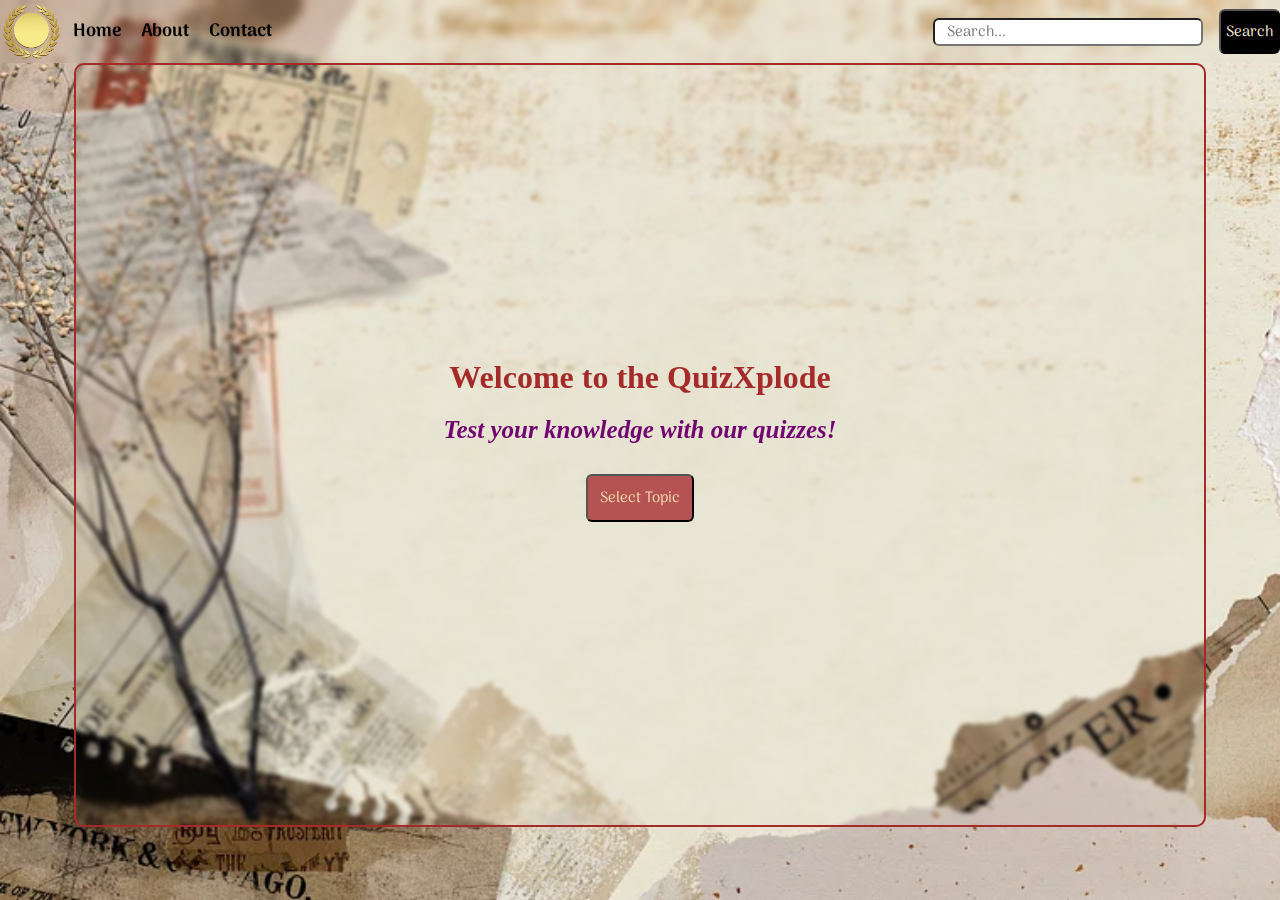
<file: index.html>
<!DOCTYPE html>
<html lang="en">
<head>
    <meta charset="UTF-8">
    <meta name="viewport" content="width=device-width, initial-scale=1.0">
    <title>QuizXplode</title>
    <link rel="stylesheet" href="styles.css">
</head>
<body>
    
    <header>
        <nav>
            <div class="logo">
                <img src="golden-logo-template-free-png.webp">
            </div>
            <ul>
                <li><a href="index.html">Home</a></li>
                <li><a href="abouts.html">About</a></li>
                <li><a href="contact.html">Contact</a></li>
            </ul>
            <div class="search">
                
                <input type="text" id="searchInput" placeholder="Search...">
                <button id="searchButton">Search</button>
                
            </div>
            
        </nav>
    </header>
    <main>
        <div class="container">
            <h1>Welcome to the QuizXplode</h1>
            <p>Test your knowledge with our quizzes!</p>
            <button><a class="btn" href="topics.html">Select Topic</a></button>
            
        </div>
    </main>
    
   <script src="search.js"></script>
</body>
</html>
</file>
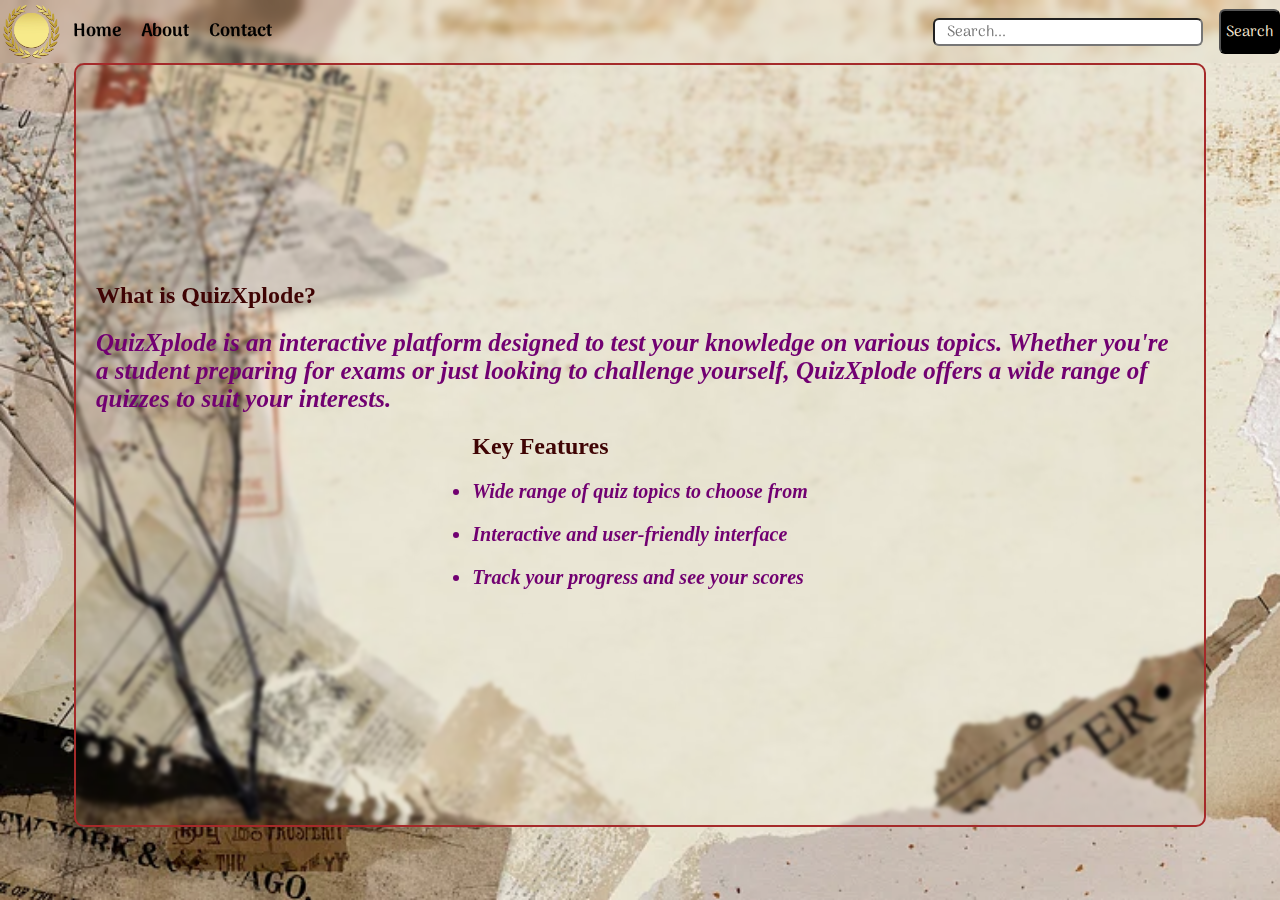
<file: abouts.html>
<!DOCTYPE html>
<html lang="en">
<head>
    <meta charset="UTF-8">
    <meta name="viewport" content="width=device-width, initial-scale=1.0">
    <title>QuizXplode</title>
    <link rel="stylesheet" href="styles.css">
</head>
<body>
    
    <header>
        <nav>
            <div class="logo">
                <img src="golden-logo-template-free-png.webp">
            </div>
            <ul>
                <li><a href="index.html">Home</a></li>
                <li><a href="abouts.html">About</a></li>
                <li><a href="contact.html">Contact</a></li>
            </ul>
            <div class="search">
                
                <input type="text" id="searchInput" placeholder="Search...">
                <button id="searchButton">Search</button>
                
            </div>
            
        </nav>
    </header>
    <main>
        <div class="container">
        <section class="about-section">
            <h2>What is QuizXplode?</h2>
            <p>QuizXplode is an interactive platform designed to test your knowledge on various topics. Whether you're a student preparing for exams or just looking to challenge yourself, QuizXplode offers a wide range of quizzes to suit your interests.</p>
        </section>

        <section class="features-section">
            <h2>Key Features</h2>
            <ul>
                <li>Wide range of quiz topics to choose from</li>
                <li>Interactive and user-friendly interface</li>
                <li>Track your progress and see your scores</li>
                
            </ul>
        </section>
    </div>
    </main>
    
   <script src="search.js"></script>
</body>
</html>
</file>
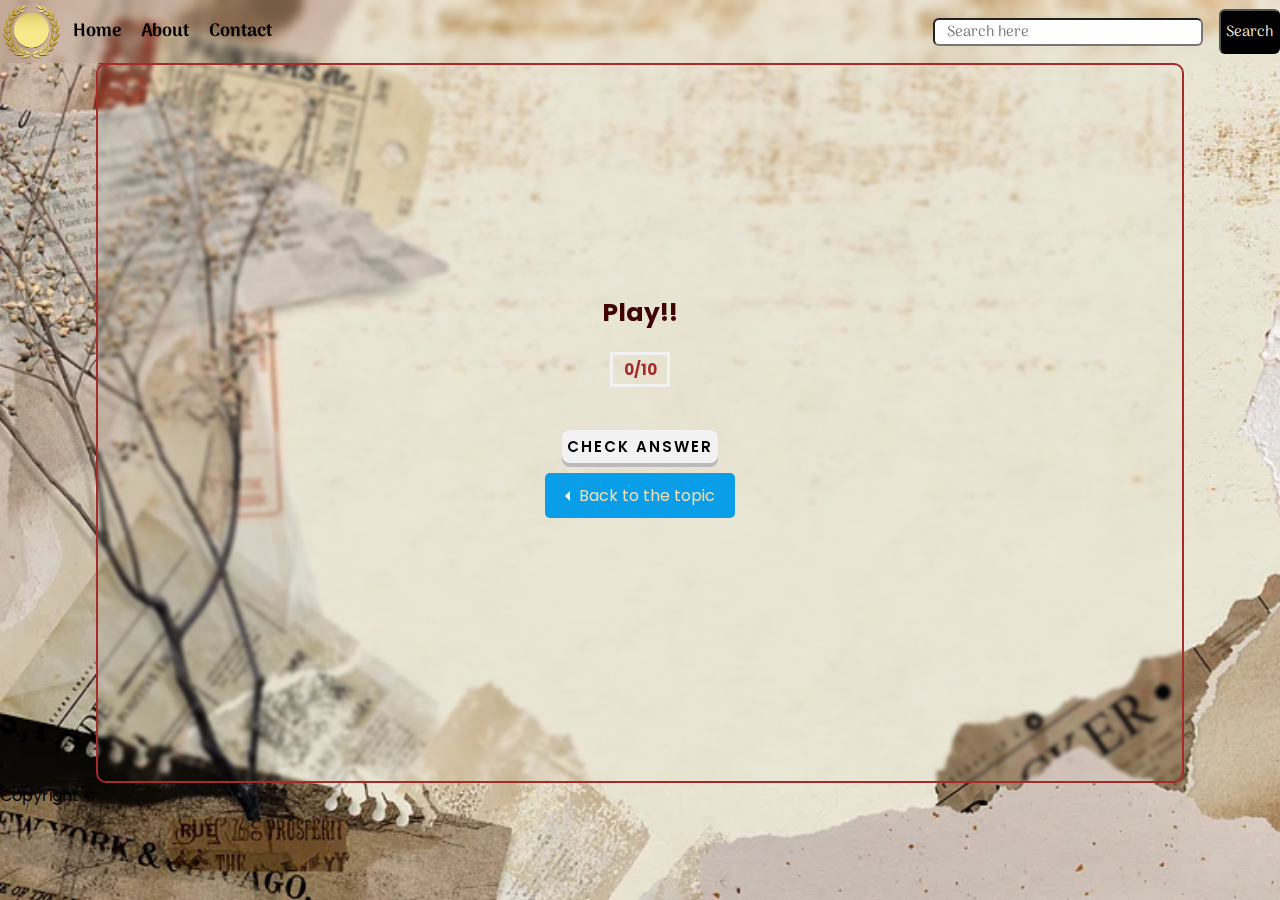
<file: animal.html>
<!DOCTYPE html>
<html lang="en">
<head>
    <meta charset="UTF-8">
    <meta http-equiv="X-UA-Compatible" content="IE=edge">
    <meta name="viewport" content="width=device-width, initial-scale=1.0">
    <title>QuizXplode</title>
    
    <link rel = "stylesheet" href = "styles.css">
    <link rel="stylesheet" href="animal.css">
</head>
<body>
    <header>
        <nav>
            <div class="logo">
                <img src="golden-logo-template-free-png.webp">
            </div>
            <ul>
                <li><a href="index.html">Home</a></li>
                <li><a href="abouts.html">About</a></li>
                <li><a href="contact.html">Contact</a></li>
            </ul>
            <div class="search">
                <input type="text" placeholder="Search here">

                <button class="btn">Search</button>
            </div>
            
        </nav>
    </header>
    <main>
        <div class="container">
        <div class = "wrapper">
            <div class = "quiz-container">
                <div class = "quiz-head">
                    <h2 class = "quiz-title">Play!!</h2>
                    <div class = "quiz-score flex">
                        <span id = "correct-score"></span>/<span id = "total-question"></span>
                    </div>
                </div>
                <div class = "quiz-body">
                    <h2 class = "quiz-question" id = "question"><!--What is the full form of HTTP? --></h2>
                    <ul class = "quiz-options">
                        <!-- <li>1. Hyper text transfer package</li>
                        <li>2. Hyper text transfer protocol</li>
                        <li>3. Hyphenation text test program</li>
                        <li>4. None of the above</li> -->
                    </ul>
                    <div id = "result">
                    </div>
                </div>
                <div class = "quiz-foot">
                    <button type = "button" id = "check-answer">Check Answer</button>
                    <button type = "button" id = "play-again">Play Again!</button>
                </div>
                <div class="back">
                    <a href="topics.html" class="back-button"><span class="arrow"></span> Back to the topic</a>
                </div>
            </div>
        </div>
    </div>
    </main>
        <footer class="flex-all-centre">
            <p>Copyright &copy; </p>
        </footer>
    



    <script src = "animal.js"></script>
</body>
</html>
</file>
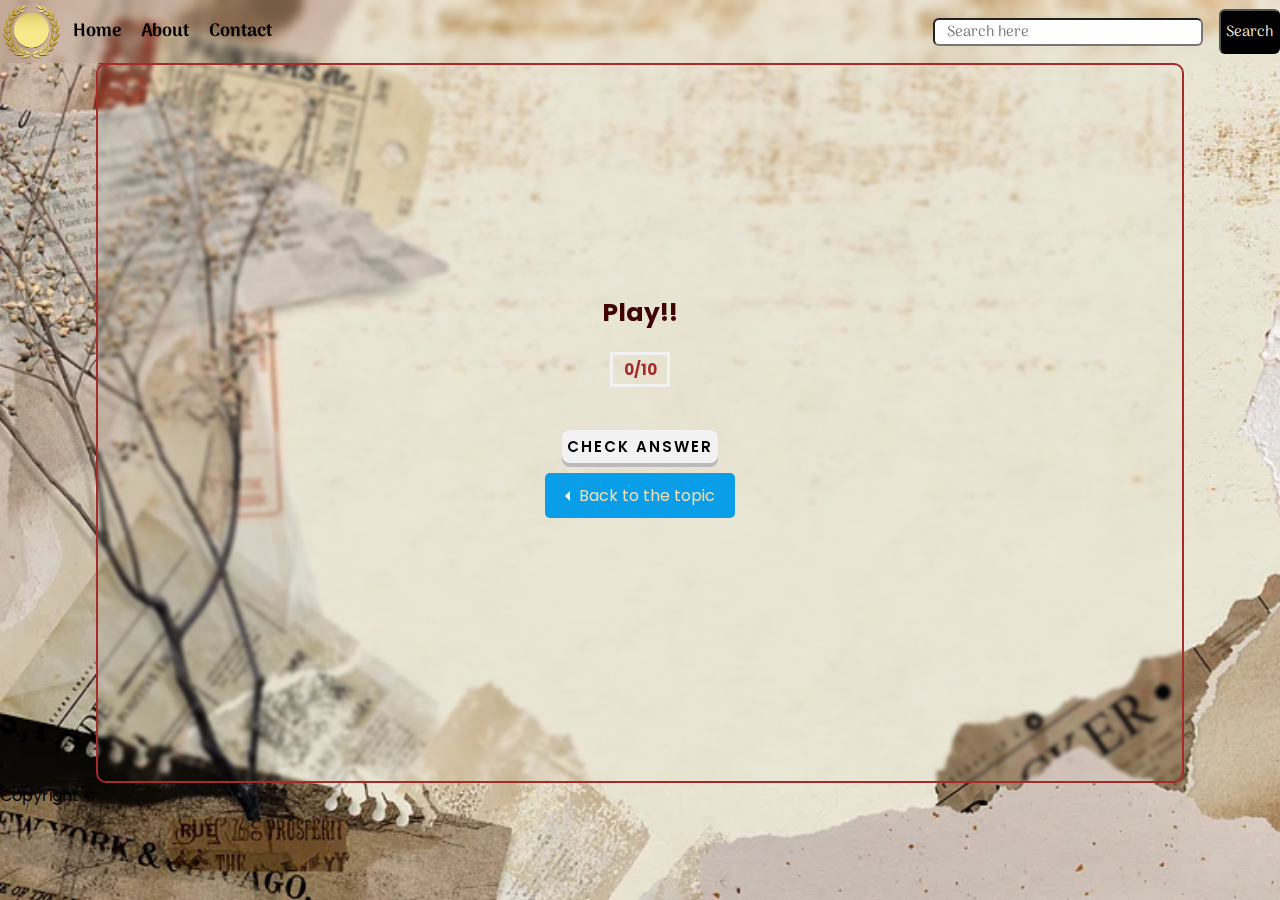
<file: cartoon.html>
<!DOCTYPE html>
<html lang="en">
<head>
    <meta charset="UTF-8">
    <meta http-equiv="X-UA-Compatible" content="IE=edge">
    <meta name="viewport" content="width=device-width, initial-scale=1.0">
    <title>QuizXplode</title>
    
    <link rel = "stylesheet" href = "styles.css">
    <link rel="stylesheet" href="cartoon.css">
</head>
<body>
    <header>
        <nav>
            <div class="logo">
                <img src="golden-logo-template-free-png.webp">
            </div>
            <ul>
                <li><a href="index.html">Home</a></li>
                <li><a href="abouts.html">About</a></li>
                <li><a href="contact.html">Contact</a></li>
            </ul>
            <div class="search">
                <input type="text" placeholder="Search here">

                <button class="btn">Search</button>
            </div>
            
        </nav>
    </header>
    <main>
        <div class="container">
        <div class = "wrapper">
            <div class = "quiz-container">
                <div class = "quiz-head">
                    <h2 class = "quiz-title">Play!!</h2>
                    <div class = "quiz-score flex">
                        <span id = "correct-score"></span>/<span id = "total-question"></span>
                    </div>
                </div>
                <div class = "quiz-body">
                    <h2 class = "quiz-question" id = "question"><!--What is the full form of HTTP? --></h2>
                    <ul class = "quiz-options">
                        <!-- <li>1. Hyper text transfer package</li>
                        <li>2. Hyper text transfer protocol</li>
                        <li>3. Hyphenation text test program</li>
                        <li>4. None of the above</li> -->
                    </ul>
                    <div id = "result">
                    </div>
                </div>
                <div class = "quiz-foot">
                    <button type = "button" id = "check-answer">Check Answer</button>
                    <button type = "button" id = "play-again">Play Again!</button>
                </div>
                <div class="back">
                    <a href="topics.html" class="back-button"><span class="arrow"></span> Back to the topic</a>
                </div>
            </div>
        </div>
    </div>
    </main>
        <footer class="flex-all-centre">
            <p>Copyright &copy; </p>
        </footer>
    



    <script src = "cartoon.js"></script>
</body>
</html>
</file>
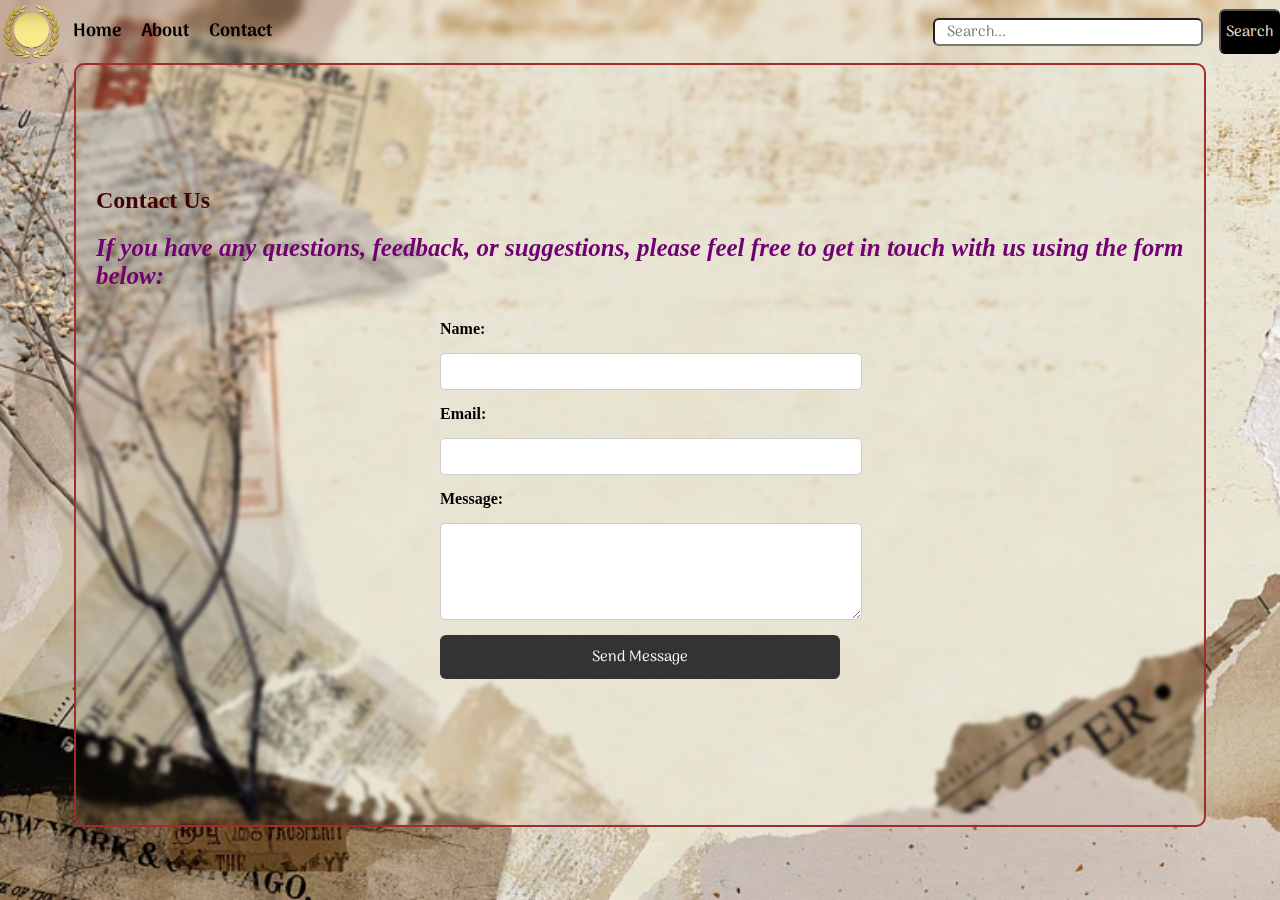
<file: contact.html>
<!DOCTYPE html>
<html lang="en">
<head>
    <meta charset="UTF-8">
    <meta name="viewport" content="width=device-width, initial-scale=1.0">
    <title>QuizXplode</title>
    <link rel="stylesheet" href="styles.css">
    <link rel="stylesheet" href="contact.css">
</head>
<body>
    
    <header>
        <nav>
            <div class="logo">
                <img src="golden-logo-template-free-png.webp">
            </div>
            <ul>
                <li><a href="index.html">Home</a></li>
                <li><a href="abouts.html">About</a></li>
                <li><a href="contact.html">Contact</a></li>
            </ul>
            <div class="search">
                
                <input type="text" id="searchInput" placeholder="Search...">
                <button id="searchButton">Search</button>
                
            </div>
            
        </nav>
    </header>
    <main>
        <div class="container">
            <section class="contact-section">
                

                <h2>Contact Us</h2>
                <p>If you have any questions, feedback, or suggestions, please feel free to get in touch with us using the form below:</p>
                <form id="contact-form">
                    <label for="name">Name:</label>
                    <input type="text" id="name" name="name" required>
    
                    <label for="email">Email:</label>
                    <input type="email" id="email" name="email" required>
    
                    <label for="message">Message:</label>
                    <textarea id="message" name="message" rows="5" required></textarea>
    
                    <button type="submit">Send Message</button>
                </form>
            </section>
            
        </div>
    </main>
    <script src="https://cdn.emailjs.com/dist/email.min.js"></script>
<script src="contact.js"></script>

   <script src="search.js"></script>
</body>
</html>
</file>
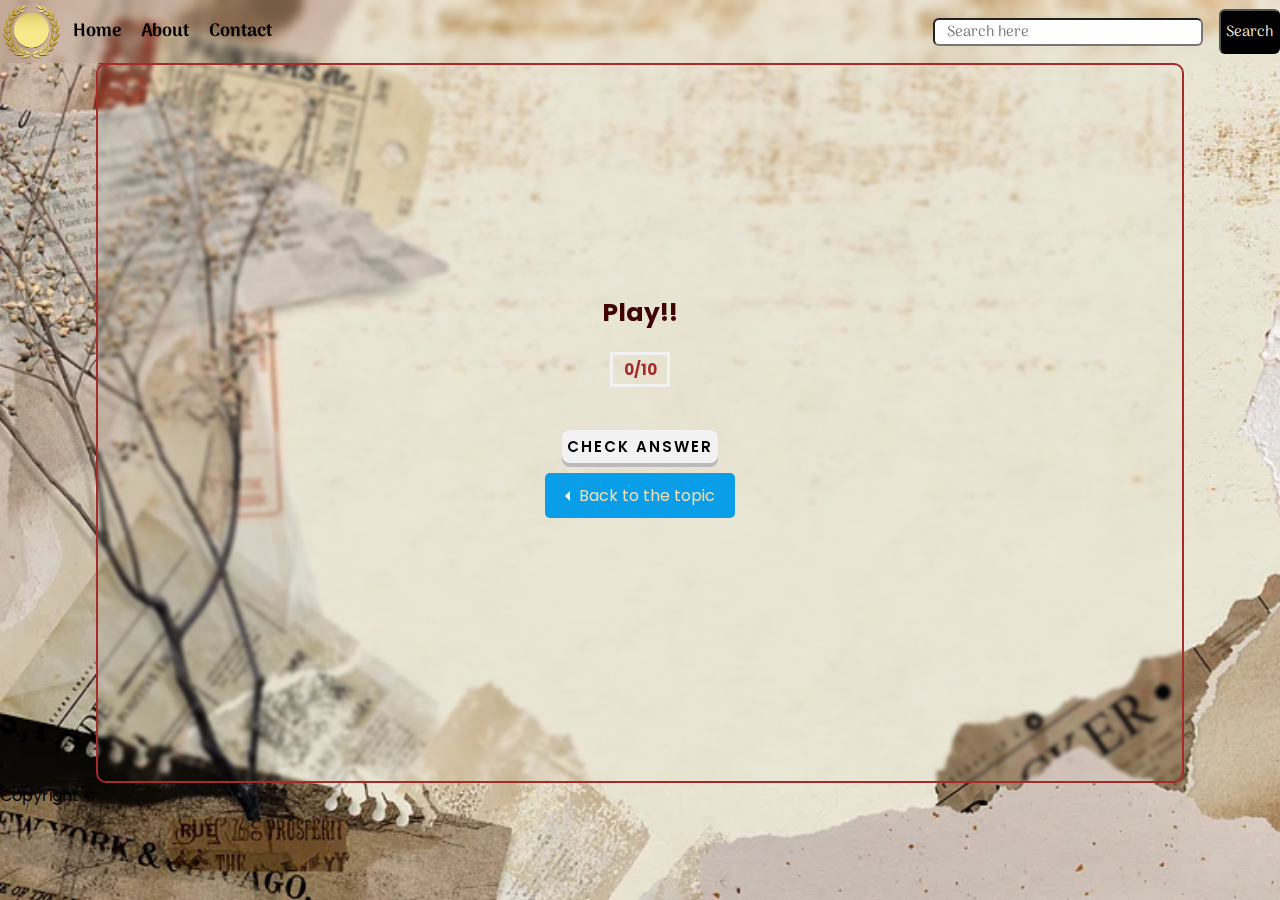
<file: gk.html>
<!DOCTYPE html>
<html lang="en">
<head>
    <meta charset="UTF-8">
    <meta http-equiv="X-UA-Compatible" content="IE=edge">
    <meta name="viewport" content="width=device-width, initial-scale=1.0">
    <title>QuizXplode</title>
    
    <link rel = "stylesheet" href = "styles.css">
    <link rel="stylesheet" href="gk.css">
</head>
<body>
    <header>
        <nav>
            <div class="logo">
                <img src="golden-logo-template-free-png.webp">
            </div>
            <ul>
                <li><a href="index.html">Home</a></li>
                <li><a href="abouts.html">About</a></li>
                <li><a href="contact.html">Contact</a></li>
            </ul>
            <div class="search">
                <input type="text" placeholder="Search here">

                <button class="btn">Search</button>
            </div>
            
        </nav>
    </header>
    <main>
        <div class="container">
        <div class = "wrapper">
            <div class = "quiz-container">
                <div class = "quiz-head">
                    <h2 class = "quiz-title">Play!!</h2>
                    <div class = "quiz-score flex">
                        <span id = "correct-score"></span>/<span id = "total-question"></span>
                    </div>
                </div>
                <div class = "quiz-body">
                    <h2 class = "quiz-question" id = "question"><!--What is the full form of HTTP? --></h2>
                    <ul class = "quiz-options">
                        <!-- <li>1. Hyper text transfer package</li>
                        <li>2. Hyper text transfer protocol</li>
                        <li>3. Hyphenation text test program</li>
                        <li>4. None of the above</li> -->
                    </ul>
                    <div id = "result">
                    </div>
                </div>
                <div class = "quiz-foot">
                    <button type = "button" id = "check-answer">Check Answer</button>
                    <button type = "button" id = "play-again">Play Again!</button>
                </div>
                <div class="back">
                    <a href="topics.html" class="back-button"><span class="arrow"></span> Back to the topic</a>
                </div>
            </div>
        </div>
    </div>
    </main>
        <footer class="flex-all-centre">
            <p>Copyright &copy; </p>
        </footer>
    



    <script src = "gk.js"></script>
</body>
</html>
</file>
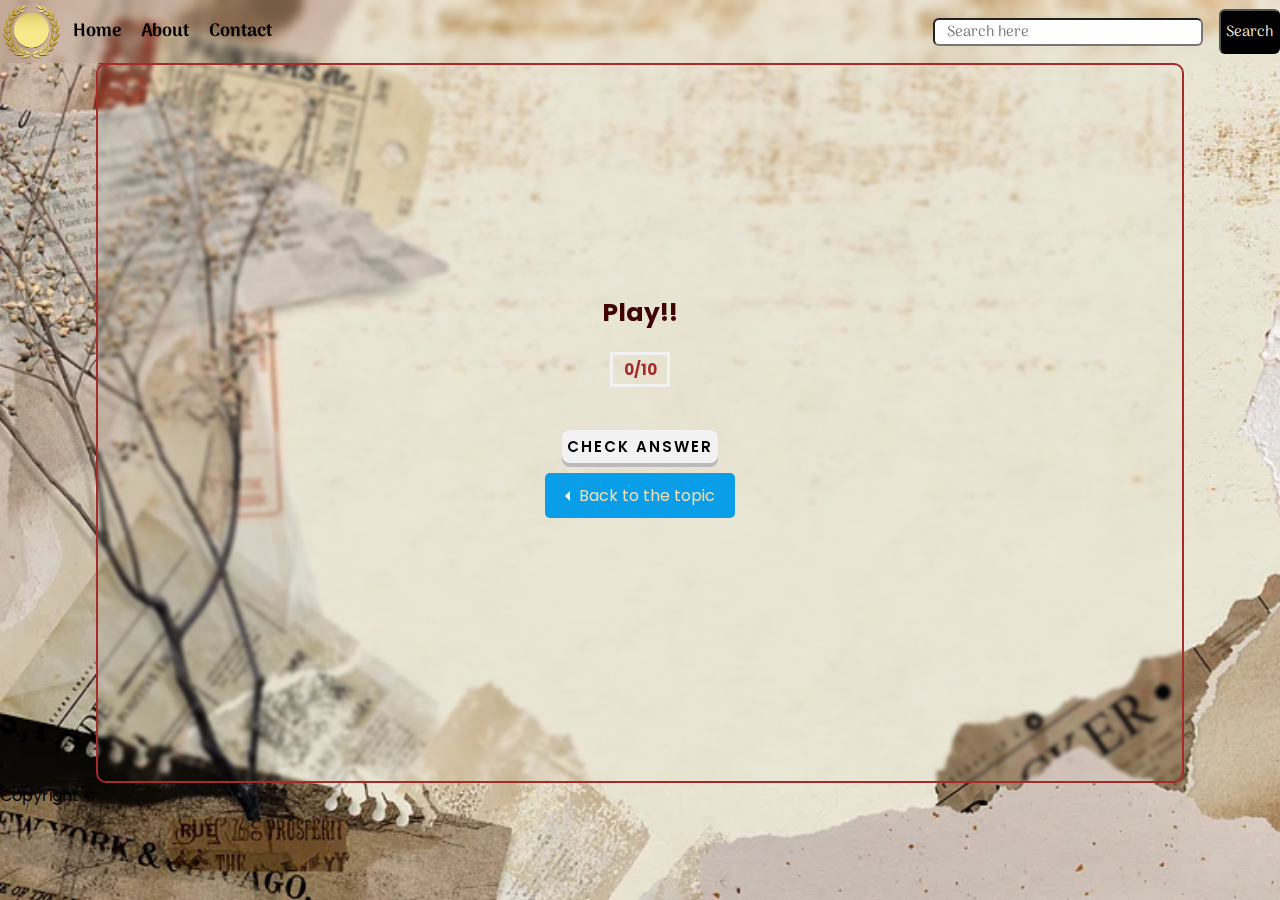
<file: history.html>
<!DOCTYPE html>
<html lang="en">
<head>
    <meta charset="UTF-8">
    <meta http-equiv="X-UA-Compatible" content="IE=edge">
    <meta name="viewport" content="width=device-width, initial-scale=1.0">
    <title>QuizXplode</title>
    
    <link rel = "stylesheet" href = "styles.css">
    <link rel="stylesheet" href="history.css">
</head>
<body>
    <header>
        <nav>
            <div class="logo">
                <img src="golden-logo-template-free-png.webp">
            </div>
            <ul>
                <li><a href="index.html">Home</a></li>
                <li><a href="abouts.html">About</a></li>
                <li><a href="contact.html">Contact</a></li>
            </ul>
            <div class="search">
                <input type="text" placeholder="Search here">

                <button class="btn">Search</button>
            </div>
            
        </nav>
    </header>
    <main>
        <div class="container">
        <div class = "wrapper">
            <div class = "quiz-container">
                <div class = "quiz-head">
                    <h2 class = "quiz-title">Play!!</h2>
                    <div class = "quiz-score flex">
                        <span id = "correct-score"></span>/<span id = "total-question"></span>
                    </div>
                </div>
                <div class = "quiz-body">
                    <h2 class = "quiz-question" id = "question"><!--What is the full form of HTTP? --></h2>
                    <ul class = "quiz-options">
                        <!-- <li>1. Hyper text transfer package</li>
                        <li>2. Hyper text transfer protocol</li>
                        <li>3. Hyphenation text test program</li>
                        <li>4. None of the above</li> -->
                    </ul>
                    <div id = "result">
                    </div>
                </div>
                <div class = "quiz-foot">
                    <button type = "button" id = "check-answer">Check Answer</button>
                    <button type = "button" id = "play-again">Play Again!</button>
                </div>
                <div class="back">
                    <a href="topics.html" class="back-button"><span class="arrow"></span> Back to the topic</a>
                </div>
            </div>
        </div>
    </div>
    </main>
        <footer class="flex-all-centre">
            <p>Copyright &copy; </p>
        </footer>
    



    <script src = "history.js"></script>
</body>
</html>
</file>
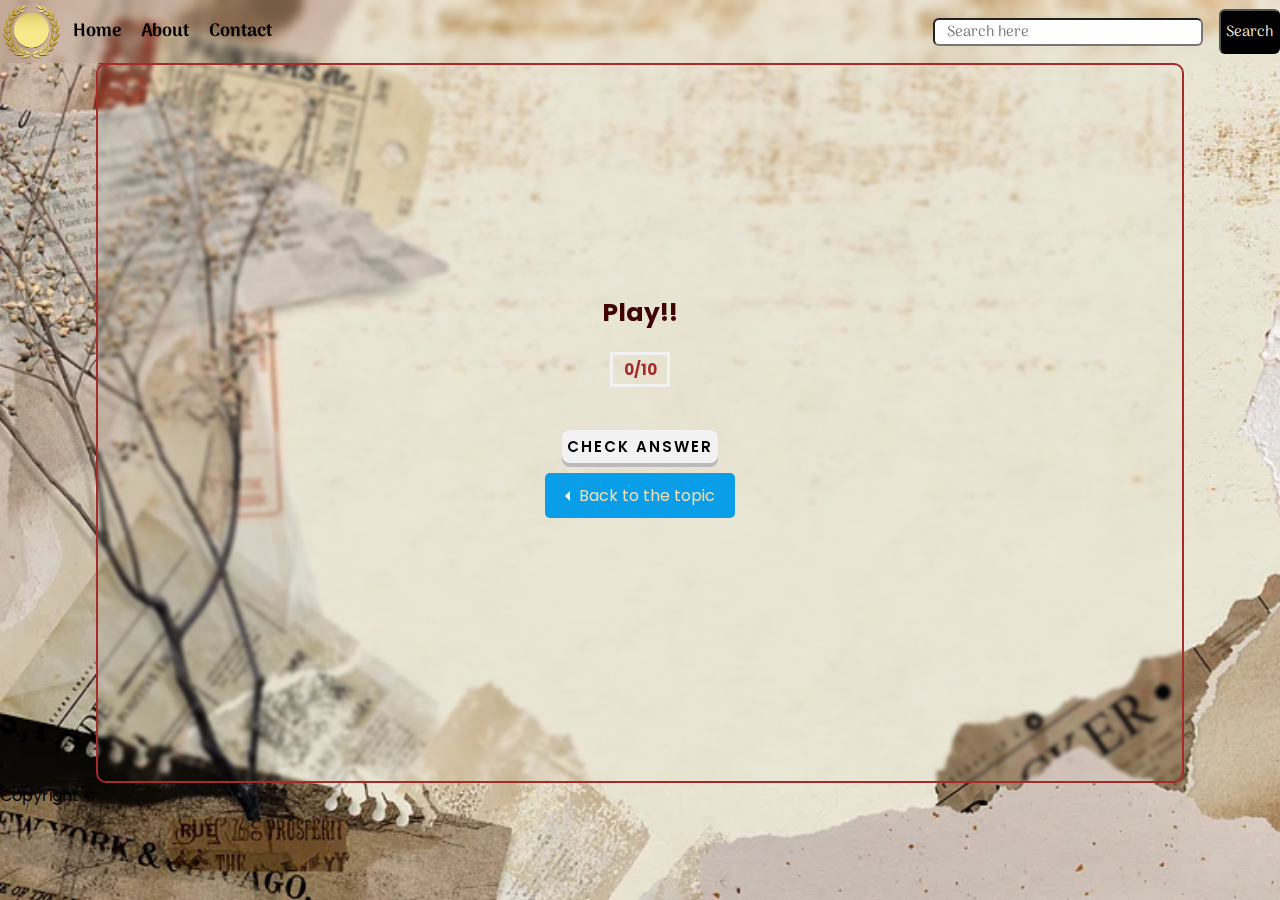
<file: science.html>
<!DOCTYPE html>
<html lang="en">
<head>
    <meta charset="UTF-8">
    <meta http-equiv="X-UA-Compatible" content="IE=edge">
    <meta name="viewport" content="width=device-width, initial-scale=1.0">
    <title>QuizXplode</title>
    
    <link rel = "stylesheet" href = "styles.css">
    <link rel="stylesheet" href="science.css">
</head>
<body>
    <header>
        <nav>
            <div class="logo">
                <img src="golden-logo-template-free-png.webp">
            </div>
            <ul>
                <li><a href="index.html">Home</a></li>
                <li><a href="abouts.html">About</a></li>
                <li><a href="contact.html">Contact</a></li>
            </ul>
            <div class="search">
                <input type="text" placeholder="Search here">

                <button class="btn">Search</button>
            </div>
            
        </nav>
    </header>
    <main>
        <div class="container">
        <div class = "wrapper">
            <div class = "quiz-container">
                <div class = "quiz-head">
                    <h2 class = "quiz-title">Play!!</h2>
                    <div class = "quiz-score flex">
                        <span id = "correct-score"></span>/<span id = "total-question"></span>
                    </div>
                </div>
                <div class = "quiz-body">
                    <h2 class = "quiz-question" id = "question"><!--What is the full form of HTTP? --></h2>
                    <ul class = "quiz-options">
                        <!-- <li>1. Hyper text transfer package</li>
                        <li>2. Hyper text transfer protocol</li>
                        <li>3. Hyphenation text test program</li>
                        <li>4. None of the above</li> -->
                    </ul>
                    <div id = "result">
                    </div>
                </div>
                <div class = "quiz-foot">
                    <button type = "button" id = "check-answer">Check Answer</button>
                    <button type = "button" id = "play-again">Play Again!</button>
                </div>
                <div class="back">
                    <a href="topics.html" class="back-button"><span class="arrow"></span> Back to the topic</a>
                </div>
            </div>
        </div>
    </div>
    </main>
        <footer class="flex-all-centre">
            <p>Copyright &copy; </p>
        </footer>
    



    <script src = "science.js"></script>
</body>
</html>
</file>
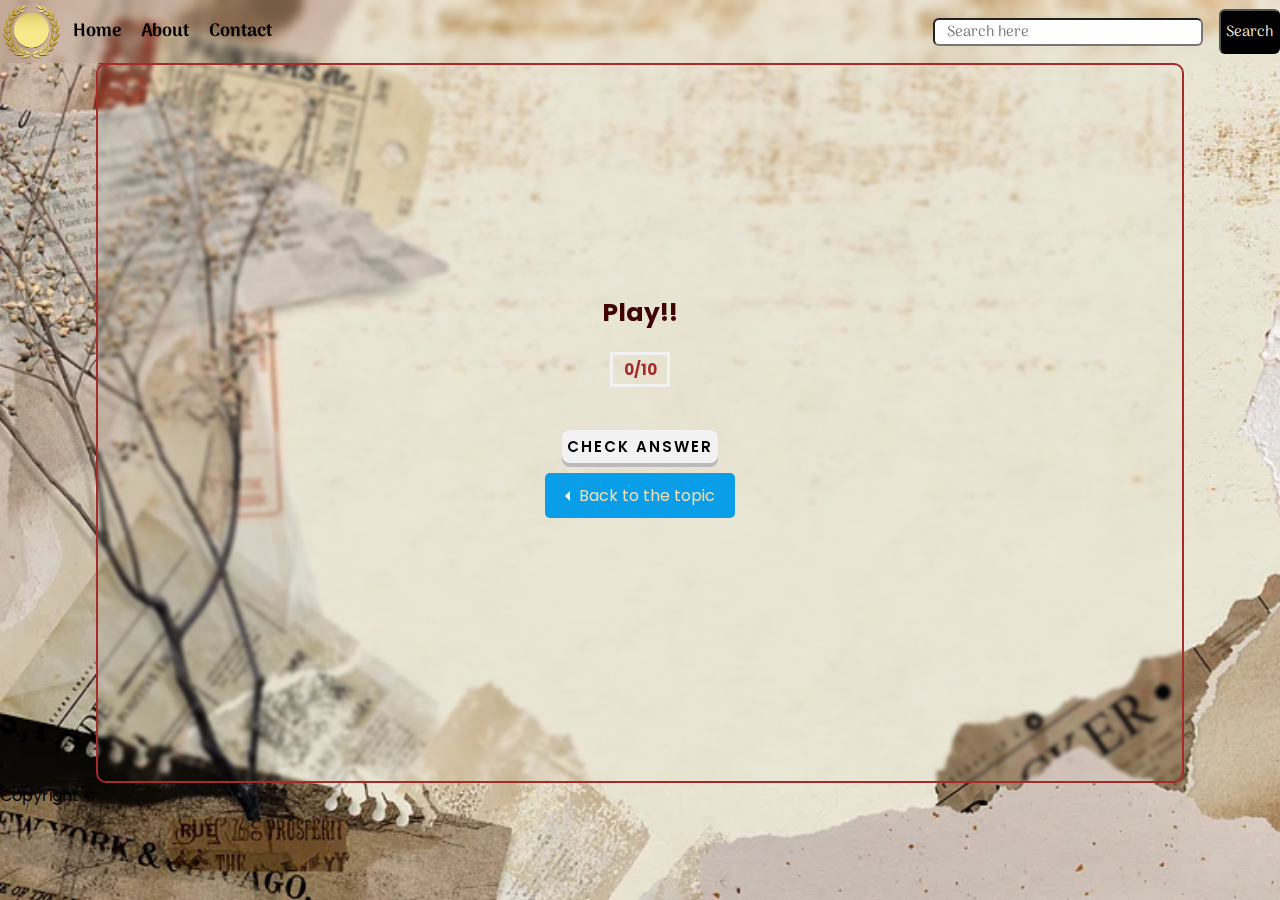
<file: sports.html>
<!DOCTYPE html>
<html lang="en">
<head>
    <meta charset="UTF-8">
    <meta http-equiv="X-UA-Compatible" content="IE=edge">
    <meta name="viewport" content="width=device-width, initial-scale=1.0">
    <title>QuizXplode</title>
    
    <link rel = "stylesheet" href = "styles.css">
    <link rel="stylesheet" href="sports.css">
</head>
<body>
    <header>
        <nav>
            <div class="logo">
                <img src="golden-logo-template-free-png.webp">
            </div>
            <ul>
                <li><a href="index.html">Home</a></li>
                <li><a href="abouts.html">About</a></li>
                <li><a href="contact.html">Contact</a></li>
            </ul>
            <div class="search">
                <input type="text" placeholder="Search here">

                <button class="btn">Search</button>
            </div>
            
        </nav>
    </header>
    <main>
        <div class="container">
        <div class = "wrapper">
            <div class = "quiz-container">
                <div class = "quiz-head">
                    <h2 class = "quiz-title">Play!!</h2>
                    <div class = "quiz-score flex">
                        <span id = "correct-score"></span>/<span id = "total-question"></span>
                    </div>
                </div>
                <div class = "quiz-body">
                    <h2 class = "quiz-question" id = "question"><!--What is the full form of HTTP? --></h2>
                    <ul class = "quiz-options">
                        <!-- <li>1. Hyper text transfer package</li>
                        <li>2. Hyper text transfer protocol</li>
                        <li>3. Hyphenation text test program</li>
                        <li>4. None of the above</li> -->
                    </ul>
                    <div id = "result">
                    </div>
                </div>
                <div class = "quiz-foot">
                    <button type = "button" id = "check-answer">Check Answer</button>
                    <button type = "button" id = "play-again">Play Again!</button>
                </div>
                <div class="back">
                    <a href="topics.html" class="back-button"><span class="arrow"></span> Back to the topic</a>
                </div>
            </div>
        </div>
    </div>
    </main>
        <footer class="flex-all-centre">
            <p>Copyright &copy; </p>
        </footer>
    



    <script src = "sports.js"></script>
</body>
</html>
</file>
<file: styles.css>
@import url('https://fonts.googleapis.com/css2?family=Arima:wght@500&display=swap');


* {
    margin: 0;
    padding: 0;
}

body {
    background-image: url(czNmcy1wcml2YXRlL3Jhd3BpeGVsX2ltYWdlcy93ZWJzaXRlX2NvbnRlbnQvbHIvcm00NTItZi0wMTQteC5qcGc.webp);

    background-repeat: no-repeat;
    background-size: cover;
    background-attachment: fixed;
    /* background-position: center; */
    max-width: 100%;
    height: auto;
    
    

}

header {

    backdrop-filter: blur(5px);
    font-family: 'Arima', cursive;
    font-weight: bold;
    /* margin-left: auto; */
    width: 100vw;
}

nav {
    display: flex;
    /* margin-left: auto; */
    width: 100vw;
    
}

.logo {
    display: flex;
    align-items: center;

}

.logo img {
    padding: 0 0;
    height: 7vh;
    width: auto;
}

nav ul {
    height: 7vh;
    display: flex;
    justify-content: space-between;
    align-items: center;
    
}

nav ul li {
    list-style: none;
    margin: 0px 10px;
    width: 100%;
}

nav ul li a {
    color: black;
    text-decoration: none;
    font-size: 18px;
    display: block;
    text-align: center;

}

nav ul li a:hover {

    font-weight: bold;
}

.search {
    display: flex;
    /* float: right; */
    align-items: center;
    font-size: 15px;
    margin-left: auto;
}

.search input {
    min-width: 15vw;
    /* Adjust width */
    /* max-width: 200px;  */
    border-radius: 6px;
    margin: 0 16px 0 10px;
    font-family: 'Arima', cursive;
    padding: 0 12px;
    font-size: 15px;
}

.search button {
    font-family: 'Arima', cursive;
    /* font-weight: bold; */
    padding: 2px 5px;
    border-radius: 6px;
    background-color: black;
    color: antiquewhite;
    height: 5vh;
    /* width: 7.5vw; */
    font-size: 15px;
    cursor: pointer;
}



.container {
    backdrop-filter: blur(2px);
    border: 2px brown solid;
    border-radius: 10px;
    min-height: 80vh;
    height: auto;
    max-width: 85vw;
    min-width: 55vw;
    display: flex;
    flex-direction: column;
    justify-content: center;
    align-items: center;
    /* flex-grow: 1; */
    margin: auto;
    padding: 20px;
    
   

}

.container button {
    font-family: 'Arima', cursive;
    /* font-weight: bold; */

    padding: 10px 12px;
    margin: 10px 0;
    border-radius: 6px;
    background-color: rgb(181, 83, 83);
    /* color: brown; */
    height: auto;
    font-size: 15px;
    cursor: pointer;
}

.container a {
    text-decoration: none;
    color: wheat;
}

.container h1 {
    margin-bottom: 20px;
    color: brown;
}

.container p {
    margin-bottom: 20px;
    color: rgb(113, 0, 113);
    font-size: 25px;
    font-style: italic;
    font-weight: 700;
}
.container h2 {
    margin-bottom: 20px;
    color: rgb(63, 4, 4);
}
.container li{
    margin-bottom: 20px;
    color: rgb(113, 0, 113);
    font-size: 20px;
    font-style: italic;
    font-weight: 700;
}

/* Adjustments for smaller screens */
@media screen and (max-width: 450px) {
    .search input {
        width: 50%; /* Adjusted width for smaller screens */
        margin: 0 8px; /* Adjusted margin */
    }

    .container {
        max-width: 90vw; /* Adjusted maximum width */
        min-width: 80vw; /* Adjusted minimum width */
        margin: 10px;
    }

    
}
</file>
<file: animal.css>
@import url('https://fonts.googleapis.com/css2?family=Poppins:wght@300;400;500;600;700;800;900&display=swap');
*{
    padding: 0;
    margin: 0;
    box-sizing: border-box;
}
:root{
    --light-purple-color: #8854C0;
    --light-color: #fff;
    --dark-color: #000;
    --grey-color: #f2f2f2;
    --transition: all 300ms ease-in-out;
}
.flex{
    display: flex;
    align-items: center;
    justify-content: center;
}
body{
    min-height: 100vh;
    font-family: 'Poppins', sans-serif;
    
}
.wrapper{
    padding: 1.5rem 4rem 3rem 4rem;
    border-top-left-radius: 1.5rem;
    border-bottom-right-radius: 1.5rem;
    display: flex;
    flex-direction: column;
    justify-content: center;
}
.quiz-title{
    text-align: center;
    font-size: 25px;
}
.quiz-score{
    text-align: right;
    font-weight: 600;
    font-size: 15px;
    margin-bottom: 1rem;
    border: 3.5px solid var(--grey-color);
    font-weight: bold;
    width: 60px;
    height: 35px;
    margin: .5rem auto 1rem auto;
    color: brown;
}
.quiz-question{
    font-size: 1.2rem;
    text-align: center;
    line-height: 1.3;
    margin-bottom: 2rem;
}
.quiz-question .category{
    font-size: 0.9rem;
    font-weight: 500;
    background-color: rgb(205, 78, 78);
    color: var(--light-color);
    padding: .2rem .4rem;
    border-radius: .2rem;
    margin-top: 0.5rem;
    display: inline-block;
}
.quiz-options{
    list-style-type: none;
    margin: 1rem 0;
}
.quiz-options li{
    border-radius: 0.5rem;
    /* font-weight: 600; */
    margin: .7rem 0;
    /* padding: .4rem 1.2rem; */
    padding: 5px;
    cursor: pointer;
    border: 3px solid brown;
    background-color: rgb(181, 83, 83);
    color: white;
    box-shadow: 0 4px 0 0 brown;
    transition: var(--transition);
}
.quiz-options li:hover{
    background-color: var(--grey-color);
    color: var(--dark-color);
    border-color: var(--grey-color);
    box-shadow: 0 4px 0 0 #bbbbbb;
}
.quiz-options li:active{
    transform: scale(0.97);
}
/* js related */
.selected{
    background-color: var(--grey-color)!important;
    color: var(--dark-color)!important;
    border-color: var(--grey-color)!important;
    box-shadow: 0 4px 0 0 #bbbbbb!important;
}
.quiz-foot button{
    border: none;
    border-radius: 0.5rem;
    outline: 0;
    font-family: 'Poppins', sans-serif;
    font-size: 15px;
    font-weight: 600;
    padding: 5px;    
    margin: 0 auto 0 auto;
    text-transform: uppercase;
    cursor: pointer;
    display: block;
    background-color: var(--grey-color);
    color: var(--dark-color);
    letter-spacing: 2px;
    transition: var(--transition);
    box-shadow: 0 4px 0 0 #bbbbbb;
}
.quiz-foot button:hover{
    background-color: #e6e6e6;
    box-shadow: 0 4px 0 0 #a7a7a7;
}
.quiz-foot button:active{
    transform: scale(0.95);
}
#play-again{
    display: none;
}
#result{
    padding: .7rem 0;
    text-align: center;
    font-weight: 600;
    font-size: 1.3rem;
}
#result i{
    width: 20px;
    height: 30px;
    border-radius: 10px;
    line-height: 30px;
    margin-right: .5rem;
    margin-bottom: .5rem;
    background-color: var(--light-purple-color);
    color: var(--light-color);
}




@media(max-width: 678px){
    .quiz-title{
        font-size: 1.6rem;
    }
    .wrapper{
        margin: 3rem 0;
        width: 90%;
        height: 90%;
        padding: 1.5rem 1rem 3rem 1rem;
        border-top-left-radius: 0;
        border-bottom-right-radius: 0;
    }
    .quiz-foot button{
        font-size: 1rem;
    }
}
.back-button {
    display: inline-block;
    padding: 10px 20px;
    margin: 10px;
    background-color: #0a9ee8;
    color: #fff;
    text-decoration: none;
    border-radius: 5px;
    transition: background-color 0.3s;
}

.arrow {
    display: inline-block;
    width: 0;
    height: 0;
    border-top: 5px solid transparent;
    border-bottom: 5px solid transparent;
    border-right: 5px solid white;
    margin-right: 5px;
}

.back-button:hover {
    background-color: #0056b3;
}
</file>
<file: cartoon.css>
@import url('https://fonts.googleapis.com/css2?family=Poppins:wght@300;400;500;600;700;800;900&display=swap');
*{
    padding: 0;
    margin: 0;
    box-sizing: border-box;
}
:root{
    --light-purple-color: #8854C0;
    --light-color: #fff;
    --dark-color: #000;
    --grey-color: #f2f2f2;
    --transition: all 300ms ease-in-out;
}
.flex{
    display: flex;
    align-items: center;
    justify-content: center;
}
body{
    min-height: 100vh;
    font-family: 'Poppins', sans-serif;
    
}
.wrapper{
    padding: 1.5rem 4rem 3rem 4rem;
    border-top-left-radius: 1.5rem;
    border-bottom-right-radius: 1.5rem;
    display: flex;
    flex-direction: column;
    justify-content: center;
}
.quiz-title{
    text-align: center;
    font-size: 25px;
}
.quiz-score{
    text-align: right;
    font-weight: 600;
    font-size: 15px;
    margin-bottom: 1rem;
    border: 3.5px solid var(--grey-color);
    font-weight: bold;
    width: 60px;
    height: 35px;
    margin: .5rem auto 1rem auto;
    color: brown;
}
.quiz-question{
    font-size: 1.2rem;
    text-align: center;
    line-height: 1.3;
    margin-bottom: 2rem;
}
.quiz-question .category{
    font-size: 0.9rem;
    font-weight: 500;
    background-color: rgb(205, 78, 78);
    color: var(--light-color);
    padding: .2rem .4rem;
    border-radius: .2rem;
    margin-top: 0.5rem;
    display: inline-block;
}
.quiz-options{
    list-style-type: none;
    margin: 1rem 0;
}
.quiz-options li{
    border-radius: 0.5rem;
    /* font-weight: 600; */
    margin: .7rem 0;
    /* padding: .4rem 1.2rem; */
    padding: 5px;
    cursor: pointer;
    border: 3px solid brown;
    background-color: rgb(181, 83, 83);
    color: white;
    box-shadow: 0 4px 0 0 brown;
    transition: var(--transition);
}
.quiz-options li:hover{
    background-color: var(--grey-color);
    color: var(--dark-color);
    border-color: var(--grey-color);
    box-shadow: 0 4px 0 0 #bbbbbb;
}
.quiz-options li:active{
    transform: scale(0.97);
}
/* js related */
.selected{
    background-color: var(--grey-color)!important;
    color: var(--dark-color)!important;
    border-color: var(--grey-color)!important;
    box-shadow: 0 4px 0 0 #bbbbbb!important;
}
.quiz-foot button{
    border: none;
    border-radius: 0.5rem;
    outline: 0;
    font-family: 'Poppins', sans-serif;
    font-size: 15px;
    font-weight: 600;
    padding: 5px;    
    margin: 0 auto 0 auto;
    text-transform: uppercase;
    cursor: pointer;
    display: block;
    background-color: var(--grey-color);
    color: var(--dark-color);
    letter-spacing: 2px;
    transition: var(--transition);
    box-shadow: 0 4px 0 0 #bbbbbb;
}
.quiz-foot button:hover{
    background-color: #e6e6e6;
    box-shadow: 0 4px 0 0 #a7a7a7;
}
.quiz-foot button:active{
    transform: scale(0.95);
}
#play-again{
    display: none;
}
#result{
    padding: .7rem 0;
    text-align: center;
    font-weight: 600;
    font-size: 1.3rem;
}
#result i{
    width: 20px;
    height: 30px;
    border-radius: 10px;
    line-height: 30px;
    margin-right: .5rem;
    margin-bottom: .5rem;
    background-color: var(--light-purple-color);
    color: var(--light-color);
}




@media(max-width: 678px){
    .quiz-title{
        font-size: 1.6rem;
    }
    .wrapper{
        margin: 3rem 0;
        width: 90%;
        height: 90%;
        padding: 1.5rem 1rem 3rem 1rem;
        border-top-left-radius: 0;
        border-bottom-right-radius: 0;
    }
    .quiz-foot button{
        font-size: 1rem;
    }
}
.back-button {
    display: inline-block;
    padding: 10px 20px;
    margin: 10px;
    background-color: #0a9ee8;
    color: #fff;
    text-decoration: none;
    border-radius: 5px;
    transition: background-color 0.3s;
}

.arrow {
    display: inline-block;
    width: 0;
    height: 0;
    border-top: 5px solid transparent;
    border-bottom: 5px solid transparent;
    border-right: 5px solid white;
    margin-right: 5px;
}

.back-button:hover {
    background-color: #0056b3;
}
</file>
<file: contact.css>
#contact-section {
    margin-bottom: 30px;
}

#contact-section h2 {
    color: #333;
}

#contact-form {
    max-width: 400px;
    margin:  auto;
    padding: 10px;
}

#contact-form label,
#contact-form input,
#contact-form textarea,
#contact-form button {
    display: block;
    width: 100%;
    margin-bottom: 15px;
}

#contact-form label {
    font-weight: bold;
}

#contact-form input,
#contact-form textarea {
    padding: 10px;
    border: 1px solid #ccc;
    border-radius: 5px;
}

#contact-form button {
    background-color: #333;
    color: #fff;
    border: none;
    padding: 10px;
    cursor: pointer;
}
</file>
<file: gk.css>
@import url('https://fonts.googleapis.com/css2?family=Poppins:wght@300;400;500;600;700;800;900&display=swap');
*{
    padding: 0;
    margin: 0;
    box-sizing: border-box;
}
:root{
    --light-purple-color: #8854C0;
    --light-color: #fff;
    --dark-color: #000;
    --grey-color: #f2f2f2;
    --transition: all 300ms ease-in-out;
}
.flex{
    display: flex;
    align-items: center;
    justify-content: center;
}
body{
    min-height: 100vh;
    font-family: 'Poppins', sans-serif;
    
}
.wrapper{
    padding: 1.5rem 4rem 3rem 4rem;
    border-top-left-radius: 1.5rem;
    border-bottom-right-radius: 1.5rem;
    display: flex;
    flex-direction: column;
    justify-content: center;
}
.quiz-title{
    text-align: center;
    font-size: 25px;
}
.quiz-score{
    text-align: right;
    font-weight: 600;
    font-size: 15px;
    margin-bottom: 1rem;
    border: 3.5px solid var(--grey-color);
    font-weight: bold;
    width: 60px;
    height: 35px;
    margin: .5rem auto 1rem auto;
    color: brown;
}
.quiz-question{
    font-size: 1.2rem;
    text-align: center;
    line-height: 1.3;
    margin-bottom: 2rem;
}
.quiz-question .category{
    font-size: 0.9rem;
    font-weight: 500;
    background-color: rgb(205, 78, 78);
    color: var(--light-color);
    padding: .2rem .4rem;
    border-radius: .2rem;
    margin-top: 0.5rem;
    display: inline-block;
}
.quiz-options{
    list-style-type: none;
    margin: 1rem 0;
}
.quiz-options li{
    border-radius: 0.5rem;
    /* font-weight: 600; */
    margin: .7rem 0;
    /* padding: .4rem 1.2rem; */
    padding: 5px;
    cursor: pointer;
    border: 3px solid brown;
    background-color: rgb(181, 83, 83);
    color: white;
    box-shadow: 0 4px 0 0 brown;
    transition: var(--transition);
}
.quiz-options li:hover{
    background-color: var(--grey-color);
    color: var(--dark-color);
    border-color: var(--grey-color);
    box-shadow: 0 4px 0 0 #bbbbbb;
}
.quiz-options li:active{
    transform: scale(0.97);
}
/* js related */
.selected{
    background-color: var(--grey-color)!important;
    color: var(--dark-color)!important;
    border-color: var(--grey-color)!important;
    box-shadow: 0 4px 0 0 #bbbbbb!important;
}
.quiz-foot button{
    border: none;
    border-radius: 0.5rem;
    outline: 0;
    font-family: 'Poppins', sans-serif;
    font-size: 15px;
    font-weight: 600;
    padding: 5px;    
    margin: 0 auto 0 auto;
    text-transform: uppercase;
    cursor: pointer;
    display: block;
    background-color: var(--grey-color);
    color: var(--dark-color);
    letter-spacing: 2px;
    transition: var(--transition);
    box-shadow: 0 4px 0 0 #bbbbbb;
}
.quiz-foot button:hover{
    background-color: #e6e6e6;
    box-shadow: 0 4px 0 0 #a7a7a7;
}
.quiz-foot button:active{
    transform: scale(0.95);
}
#play-again{
    display: none;
}
#result{
    padding: .7rem 0;
    text-align: center;
    font-weight: 600;
    font-size: 1.3rem;
}
#result i{
    width: 20px;
    height: 30px;
    border-radius: 10px;
    line-height: 30px;
    margin-right: .5rem;
    margin-bottom: .5rem;
    background-color: var(--light-purple-color);
    color: var(--light-color);
}




@media(max-width: 678px){
    .quiz-title{
        font-size: 1.6rem;
    }
    .wrapper{
        margin: 3rem 0;
        width: 90%;
        height: 90%;
        padding: 1.5rem 1rem 3rem 1rem;
        border-top-left-radius: 0;
        border-bottom-right-radius: 0;
    }
    .quiz-foot button{
        font-size: 1rem;
    }
}
.back-button {
    display: inline-block;
    padding: 10px 20px;
    margin: 10px;
    background-color: #0a9ee8;
    color: #fff;
    text-decoration: none;
    border-radius: 5px;
    transition: background-color 0.3s;
}

.arrow {
    display: inline-block;
    width: 0;
    height: 0;
    border-top: 5px solid transparent;
    border-bottom: 5px solid transparent;
    border-right: 5px solid white;
    margin-right: 5px;
}

.back-button:hover {
    background-color: #0056b3;
}
</file>
<file: history.css>
@import url('https://fonts.googleapis.com/css2?family=Poppins:wght@300;400;500;600;700;800;900&display=swap');
*{
    padding: 0;
    margin: 0;
    box-sizing: border-box;
}
:root{
    --light-purple-color: #8854C0;
    --light-color: #fff;
    --dark-color: #000;
    --grey-color: #f2f2f2;
    --transition: all 300ms ease-in-out;
}
.flex{
    display: flex;
    align-items: center;
    justify-content: center;
}
body{
    min-height: 100vh;
    font-family: 'Poppins', sans-serif;
    
}
.wrapper{
    padding: 1.5rem 4rem 3rem 4rem;
    border-top-left-radius: 1.5rem;
    border-bottom-right-radius: 1.5rem;
    display: flex;
    flex-direction: column;
    justify-content: center;
}
.quiz-title{
    text-align: center;
    font-size: 25px;
}
.quiz-score{
    text-align: right;
    font-weight: 600;
    font-size: 15px;
    margin-bottom: 1rem;
    border: 3.5px solid var(--grey-color);
    font-weight: bold;
    width: 60px;
    height: 35px;
    margin: .5rem auto 1rem auto;
    color: brown;
}
.quiz-question{
    font-size: 1.2rem;
    text-align: center;
    line-height: 1.3;
    margin-bottom: 2rem;
}
.quiz-question .category{
    font-size: 0.9rem;
    font-weight: 500;
    background-color: rgb(205, 78, 78);
    color: var(--light-color);
    padding: .2rem .4rem;
    border-radius: .2rem;
    margin-top: 0.5rem;
    display: inline-block;
}
.quiz-options{
    list-style-type: none;
    margin: 1rem 0;
}
.quiz-options li{
    border-radius: 0.5rem;
    /* font-weight: 600; */
    margin: .7rem 0;
    /* padding: .4rem 1.2rem; */
    padding: 5px;
    cursor: pointer;
    border: 3px solid brown;
    background-color: rgb(181, 83, 83);
    color: white;
    box-shadow: 0 4px 0 0 brown;
    transition: var(--transition);
}
.quiz-options li:hover{
    background-color: var(--grey-color);
    color: var(--dark-color);
    border-color: var(--grey-color);
    box-shadow: 0 4px 0 0 #bbbbbb;
}
.quiz-options li:active{
    transform: scale(0.97);
}
/* js related */
.selected{
    background-color: var(--grey-color)!important;
    color: var(--dark-color)!important;
    border-color: var(--grey-color)!important;
    box-shadow: 0 4px 0 0 #bbbbbb!important;
}
.quiz-foot button{
    border: none;
    border-radius: 0.5rem;
    outline: 0;
    font-family: 'Poppins', sans-serif;
    font-size: 15px;
    font-weight: 600;
    padding: 5px;    
    margin: 0 auto 0 auto;
    text-transform: uppercase;
    cursor: pointer;
    display: block;
    background-color: var(--grey-color);
    color: var(--dark-color);
    letter-spacing: 2px;
    transition: var(--transition);
    box-shadow: 0 4px 0 0 #bbbbbb;
}
.quiz-foot button:hover{
    background-color: #e6e6e6;
    box-shadow: 0 4px 0 0 #a7a7a7;
}
.quiz-foot button:active{
    transform: scale(0.95);
}
#play-again{
    display: none;
}
#result{
    padding: .7rem 0;
    text-align: center;
    font-weight: 600;
    font-size: 1.3rem;
}
#result i{
    width: 20px;
    height: 30px;
    border-radius: 10px;
    line-height: 30px;
    margin-right: .5rem;
    margin-bottom: .5rem;
    background-color: var(--light-purple-color);
    color: var(--light-color);
}




@media(max-width: 678px){
    .quiz-title{
        font-size: 1.6rem;
    }
    .wrapper{
        margin: 3rem 0;
        width: 90%;
        height: 90%;
        padding: 1.5rem 1rem 3rem 1rem;
        border-top-left-radius: 0;
        border-bottom-right-radius: 0;
    }
    .quiz-foot button{
        font-size: 1rem;
    }
}
.back-button {
    display: inline-block;
    padding: 10px 20px;
    margin: 10px;
    background-color: #0a9ee8;
    color: #fff;
    text-decoration: none;
    border-radius: 5px;
    transition: background-color 0.3s;
}

.arrow {
    display: inline-block;
    width: 0;
    height: 0;
    border-top: 5px solid transparent;
    border-bottom: 5px solid transparent;
    border-right: 5px solid white;
    margin-right: 5px;
}

.back-button:hover {
    background-color: #0056b3;
}
</file>
<file: science.css>
@import url('https://fonts.googleapis.com/css2?family=Poppins:wght@300;400;500;600;700;800;900&display=swap');
*{
    padding: 0;
    margin: 0;
    box-sizing: border-box;
}
:root{
    --light-purple-color: #8854C0;
    --light-color: #fff;
    --dark-color: #000;
    --grey-color: #f2f2f2;
    --transition: all 300ms ease-in-out;
}
.flex{
    display: flex;
    align-items: center;
    justify-content: center;
}
body{
    min-height: 100vh;
    font-family: 'Poppins', sans-serif;
    
}
.wrapper{
    padding: 1.5rem 4rem 3rem 4rem;
    border-top-left-radius: 1.5rem;
    border-bottom-right-radius: 1.5rem;
    display: flex;
    flex-direction: column;
    justify-content: center;
}
.quiz-title{
    text-align: center;
    font-size: 25px;
}
.quiz-score{
    text-align: right;
    font-weight: 600;
    font-size: 15px;
    margin-bottom: 1rem;
    border: 3.5px solid var(--grey-color);
    font-weight: bold;
    width: 60px;
    height: 35px;
    margin: .5rem auto 1rem auto;
    color: brown;
}
.quiz-question{
    font-size: 1.2rem;
    text-align: center;
    line-height: 1.3;
    margin-bottom: 2rem;
}
.quiz-question .category{
    font-size: 0.9rem;
    font-weight: 500;
    background-color: rgb(205, 78, 78);
    color: var(--light-color);
    padding: .2rem .4rem;
    border-radius: .2rem;
    margin-top: 0.5rem;
    display: inline-block;
}
.quiz-options{
    list-style-type: none;
    margin: 1rem 0;
}
.quiz-options li{
    border-radius: 0.5rem;
    /* font-weight: 600; */
    margin: .7rem 0;
    /* padding: .4rem 1.2rem; */
    padding: 5px;
    cursor: pointer;
    border: 3px solid brown;
    background-color: rgb(181, 83, 83);
    color: white;
    box-shadow: 0 4px 0 0 brown;
    transition: var(--transition);
}
.quiz-options li:hover{
    background-color: var(--grey-color);
    color: var(--dark-color);
    border-color: var(--grey-color);
    box-shadow: 0 4px 0 0 #bbbbbb;
}
.quiz-options li:active{
    transform: scale(0.97);
}
/* js related */
.selected{
    background-color: var(--grey-color)!important;
    color: var(--dark-color)!important;
    border-color: var(--grey-color)!important;
    box-shadow: 0 4px 0 0 #bbbbbb!important;
}
.quiz-foot button{
    border: none;
    border-radius: 0.5rem;
    outline: 0;
    font-family: 'Poppins', sans-serif;
    font-size: 15px;
    font-weight: 600;
    padding: 5px;    
    margin: 0 auto 0 auto;
    text-transform: uppercase;
    cursor: pointer;
    display: block;
    background-color: var(--grey-color);
    color: var(--dark-color);
    letter-spacing: 2px;
    transition: var(--transition);
    box-shadow: 0 4px 0 0 #bbbbbb;
}
.quiz-foot button:hover{
    background-color: #e6e6e6;
    box-shadow: 0 4px 0 0 #a7a7a7;
}
.quiz-foot button:active{
    transform: scale(0.95);
}
#play-again{
    display: none;
}
#result{
    padding: .7rem 0;
    text-align: center;
    font-weight: 600;
    font-size: 1.3rem;
}
#result i{
    width: 20px;
    height: 30px;
    border-radius: 10px;
    line-height: 30px;
    margin-right: .5rem;
    margin-bottom: .5rem;
    background-color: var(--light-purple-color);
    color: var(--light-color);
}




@media(max-width: 678px){
    .quiz-title{
        font-size: 1.6rem;
    }
    .wrapper{
        margin: 3rem 0;
        width: 90%;
        height: 90%;
        padding: 1.5rem 1rem 3rem 1rem;
        border-top-left-radius: 0;
        border-bottom-right-radius: 0;
    }
    .quiz-foot button{
        font-size: 1rem;
    }
}
.back-button {
    display: inline-block;
    padding: 10px 20px;
    margin: 10px;
    background-color: #0a9ee8;
    color: #fff;
    text-decoration: none;
    border-radius: 5px;
    transition: background-color 0.3s;
}

.arrow {
    display: inline-block;
    width: 0;
    height: 0;
    border-top: 5px solid transparent;
    border-bottom: 5px solid transparent;
    border-right: 5px solid white;
    margin-right: 5px;
}

.back-button:hover {
    background-color: #0056b3;
}
</file>
<file: sports.css>
@import url('https://fonts.googleapis.com/css2?family=Poppins:wght@300;400;500;600;700;800;900&display=swap');
*{
    padding: 0;
    margin: 0;
    box-sizing: border-box;
}
:root{
    --light-purple-color: #8854C0;
    --light-color: #fff;
    --dark-color: #000;
    --grey-color: #f2f2f2;
    --transition: all 300ms ease-in-out;
}
.flex{
    display: flex;
    align-items: center;
    justify-content: center;
}
body{
    min-height: 100vh;
    font-family: 'Poppins', sans-serif;
    
}
.wrapper{
    padding: 1.5rem 4rem 3rem 4rem;
    border-top-left-radius: 1.5rem;
    border-bottom-right-radius: 1.5rem;
    display: flex;
    flex-direction: column;
    justify-content: center;
}
.quiz-title{
    text-align: center;
    font-size: 25px;
}
.quiz-score{
    text-align: right;
    font-weight: 600;
    font-size: 15px;
    margin-bottom: 1rem;
    border: 3.5px solid var(--grey-color);
    font-weight: bold;
    width: 60px;
    height: 35px;
    margin: .5rem auto 1rem auto;
    color: brown;
}
.quiz-question{
    font-size: 1.2rem;
    text-align: center;
    line-height: 1.3;
    margin-bottom: 2rem;
}
.quiz-question .category{
    font-size: 0.9rem;
    font-weight: 500;
    background-color: rgb(205, 78, 78);
    color: var(--light-color);
    padding: .2rem .4rem;
    border-radius: .2rem;
    margin-top: 0.5rem;
    display: inline-block;
}
.quiz-options{
    list-style-type: none;
    margin: 1rem 0;
}
.quiz-options li{
    border-radius: 0.5rem;
    /* font-weight: 600; */
    margin: .7rem 0;
    /* padding: .4rem 1.2rem; */
    padding: 5px;
    cursor: pointer;
    border: 3px solid brown;
    background-color: rgb(181, 83, 83);
    color: white;
    box-shadow: 0 4px 0 0 brown;
    transition: var(--transition);
}
.quiz-options li:hover{
    background-color: var(--grey-color);
    color: var(--dark-color);
    border-color: var(--grey-color);
    box-shadow: 0 4px 0 0 #bbbbbb;
}
.quiz-options li:active{
    transform: scale(0.97);
}
/* js related */
.selected{
    background-color: var(--grey-color)!important;
    color: var(--dark-color)!important;
    border-color: var(--grey-color)!important;
    box-shadow: 0 4px 0 0 #bbbbbb!important;
}
.quiz-foot button{
    border: none;
    border-radius: 0.5rem;
    outline: 0;
    font-family: 'Poppins', sans-serif;
    font-size: 15px;
    font-weight: 600;
    padding: 5px;    
    margin: 0 auto 0 auto;
    text-transform: uppercase;
    cursor: pointer;
    display: block;
    background-color: var(--grey-color);
    color: var(--dark-color);
    letter-spacing: 2px;
    transition: var(--transition);
    box-shadow: 0 4px 0 0 #bbbbbb;
}
.quiz-foot button:hover{
    background-color: #e6e6e6;
    box-shadow: 0 4px 0 0 #a7a7a7;
}
.quiz-foot button:active{
    transform: scale(0.95);
}
#play-again{
    display: none;
}
#result{
    padding: .7rem 0;
    text-align: center;
    font-weight: 600;
    font-size: 1.3rem;
}
#result i{
    width: 20px;
    height: 30px;
    border-radius: 10px;
    line-height: 30px;
    margin-right: .5rem;
    margin-bottom: .5rem;
    background-color: var(--light-purple-color);
    color: var(--light-color);
}




@media(max-width: 678px){
    .quiz-title{
        font-size: 1.6rem;
    }
    .wrapper{
        margin: 3rem 0;
        width: 90%;
        height: 90%;
        padding: 1.5rem 1rem 3rem 1rem;
        border-top-left-radius: 0;
        border-bottom-right-radius: 0;
    }
    .quiz-foot button{
        font-size: 1rem;
    }
}
.back-button {
    display: inline-block;
    padding: 10px 20px;
    margin: 10px;
    background-color: #0a9ee8;
    color: #fff;
    text-decoration: none;
    border-radius: 5px;
    transition: background-color 0.3s;
}

.arrow {
    display: inline-block;
    width: 0;
    height: 0;
    border-top: 5px solid transparent;
    border-bottom: 5px solid transparent;
    border-right: 5px solid white;
    margin-right: 5px;
}

.back-button:hover {
    background-color: #0056b3;
}
</file>
